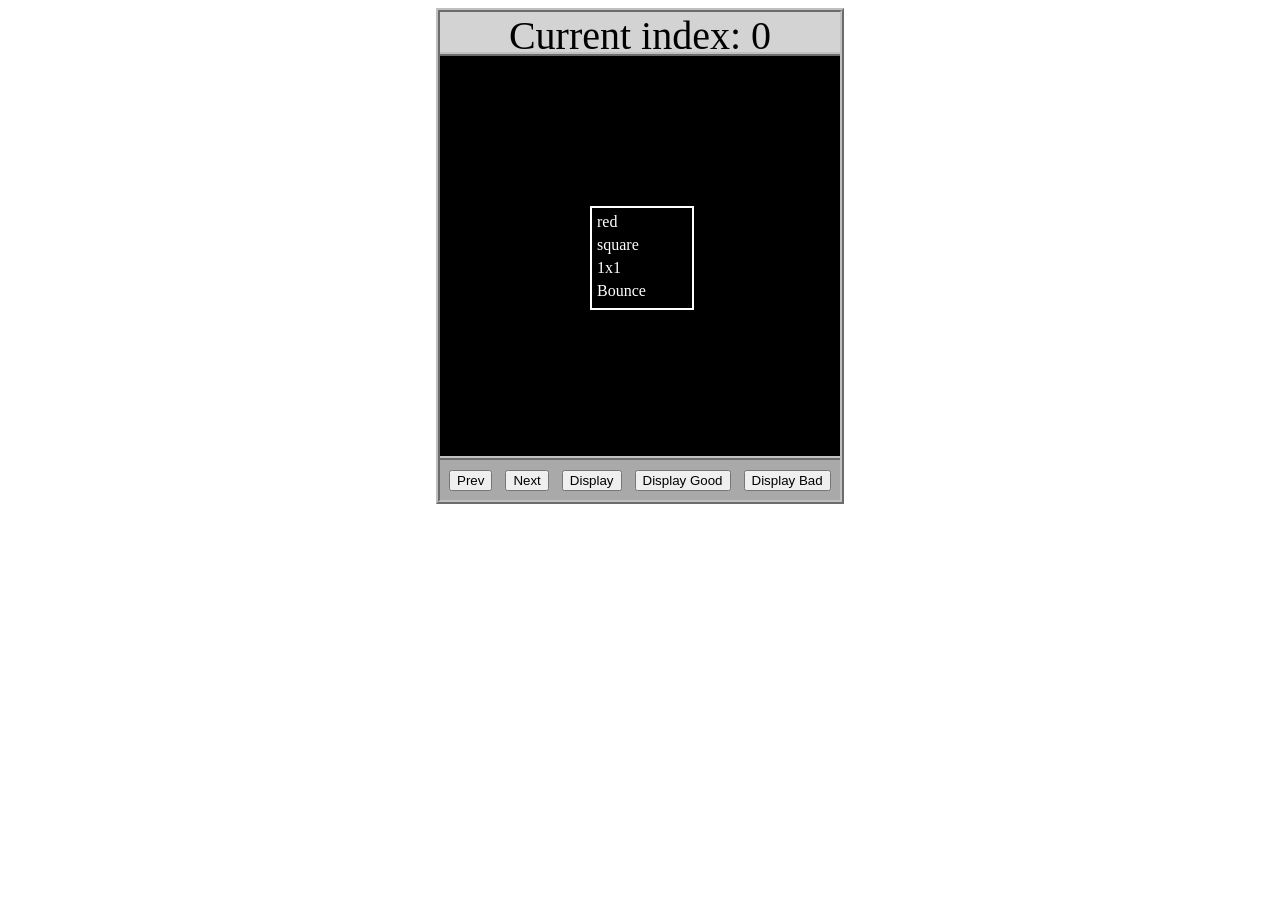
<file: asd-projects/data-shapes/index.html>
<!DOCTYPE html>
<html>
  <head>
    <meta charset="utf-8" />
    <meta name="viewport" content="width=device-width" />
    <title>Data Shapes</title>
    <link rel="stylesheet" href="index.css" />
    <script src="https://code.jquery.com/jquery-3.1.0.js"></script>
    <script src="index.js"></script>
  </head>
  <body>
    <div id="board">
      <div id="info-bar">Current index: 0</div>
      <div id="shape-container">
        <div id="shape"></div>
      </div>
      <div id="button-box">
        <button id="cycle-left">Prev</button>
        <button id="cycle-right">Next</button>
        <button id="execute1">Display</button>
        <button id="execute2">Display Good</button>
        <button id="execute3">Display Bad</button>
      </div>
    </div>
  </body>
</html>
</file>
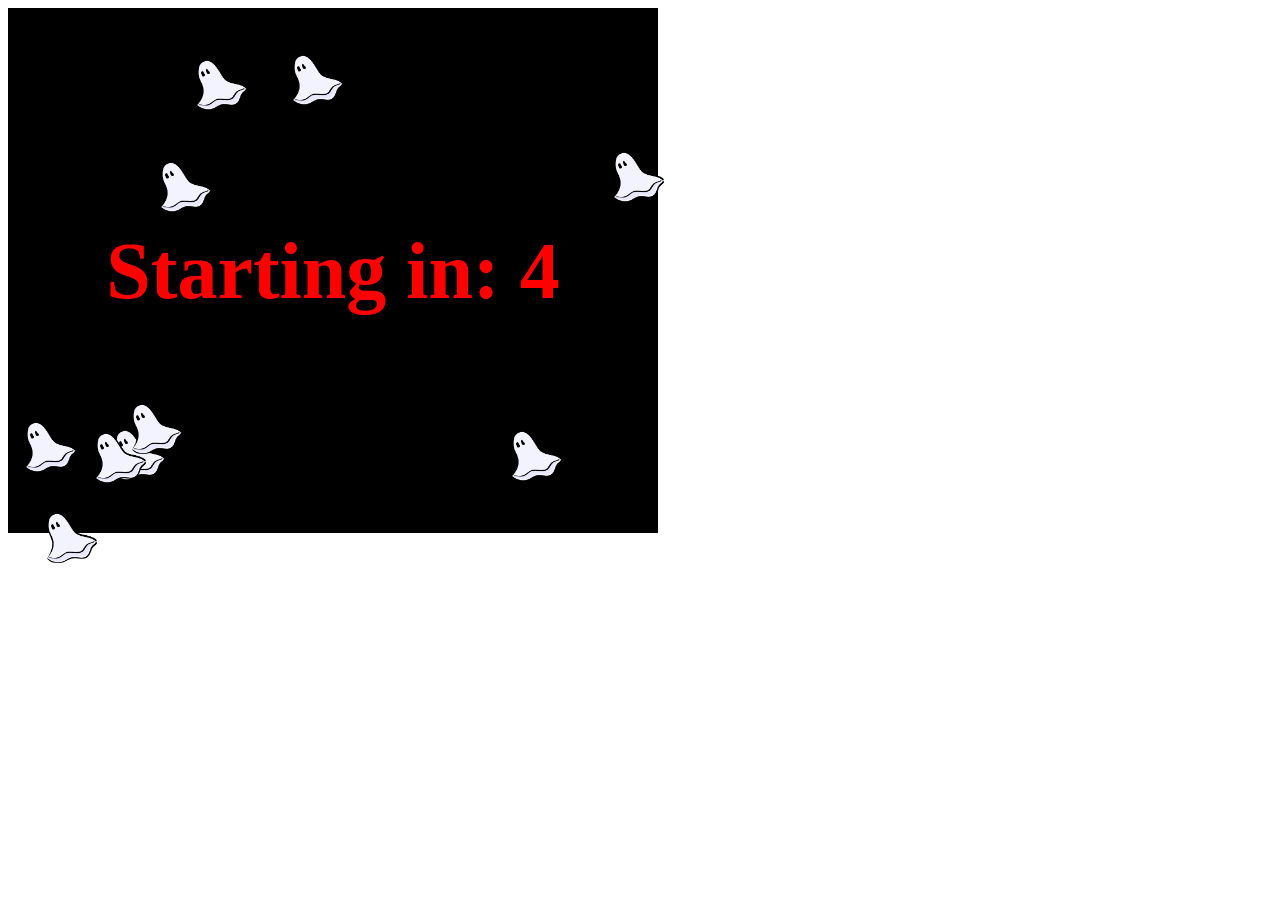
<file: asd-projects/debugging-exercise/index.html>
<!DOCTYPE html>
<html>
<head>
    <meta charset="utf-8">
    <meta name="viewport" content="width=device-width">
    <title>Debugger Exercise</title>
    <link rel="stylesheet" href="index.css">
    <script src="https://code.jquery.com/jquery-3.1.0.js"></script>
    <script src="index.js"></script>
</head>
<body>
    <div id="board">

    </div>
</body>
</html>
</file>
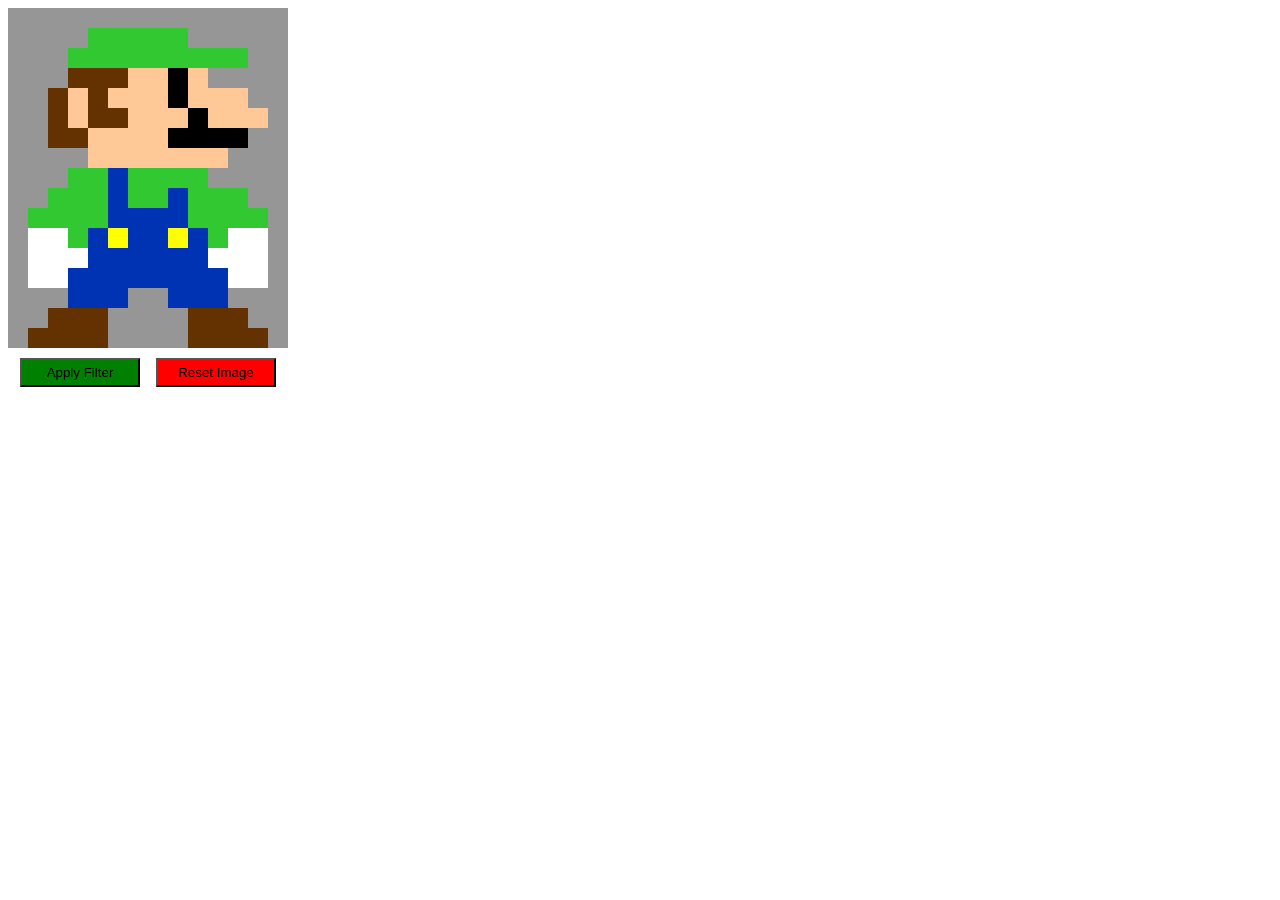
<file: asd-projects/image-filtering/index.html>
<!DOCTYPE html>
<html>
  <head>
    <script src="https://code.jquery.com/jquery-3.1.0.js"></script>
    <meta charset="utf-8" />
    <meta name="viewport" content="width=device-width" />
    <link rel="stylesheet" href="index.css" />
    <script src="image.js"></script>
    <script src="index.js"></script>
    <title>Image Filtering</title>
  </head>
  <body>
    <div id="display"></div>
    <div id="button-box">
      <button id="apply">Apply Filter</button>
      <button id="reset">Reset Image</button>
    </div>
  </body>
</html>
</file>
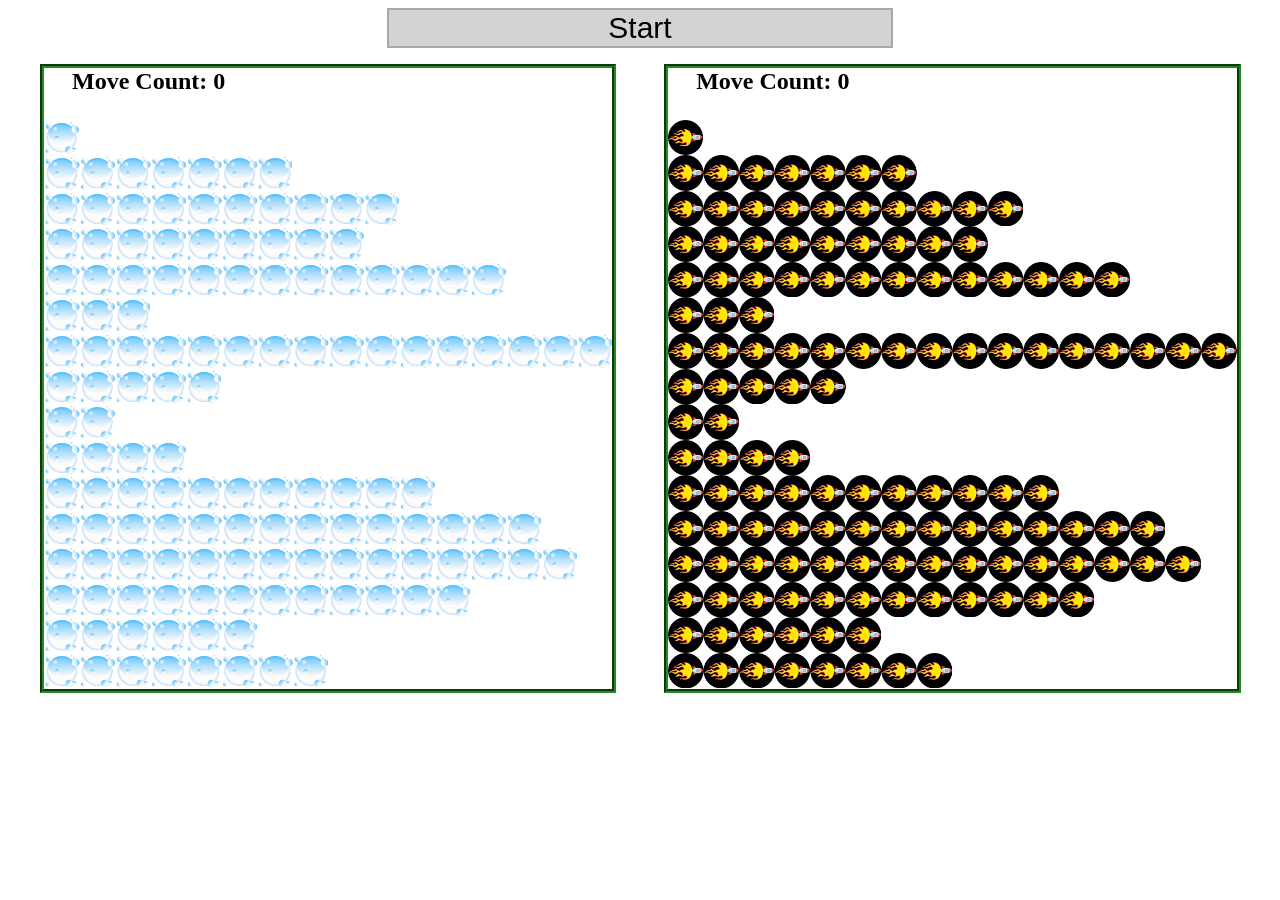
<file: asd-projects/sorting/index.html>
<!DOCTYPE html>
<html>
<head>
    <script src="https://code.jquery.com/jquery-3.1.0.js"></script>    
    <meta charset="utf-8">
    <meta name="viewport" content="width=device-width">
    <link rel="stylesheet" href="index.css">
    <script src="setup.js"></script>
    <script src="index.js"></script>
    <script src="run.js"></script>
    <title>Sorting</title>
</head>
<body>
    <div id="fullContainer">
        <div id="buttonContainer">
          <button id="goButton">Start</button>
        </div>
        <div id="sortContainer">
            <div class="subContainer" id="bubbleArea">
                <h2 id="bubbleCounter">Move Count: 0</h2>
                <div id="displayBubble">

                </div>
            </div>

            <div class="subContainer" id="quickArea">
                <h2 id="quickCounter">Move Count: 0</h2>
                <div id="displayQuick">

                </div>
            </div>
        </div>
    </div>
</body>
</html>
</file>
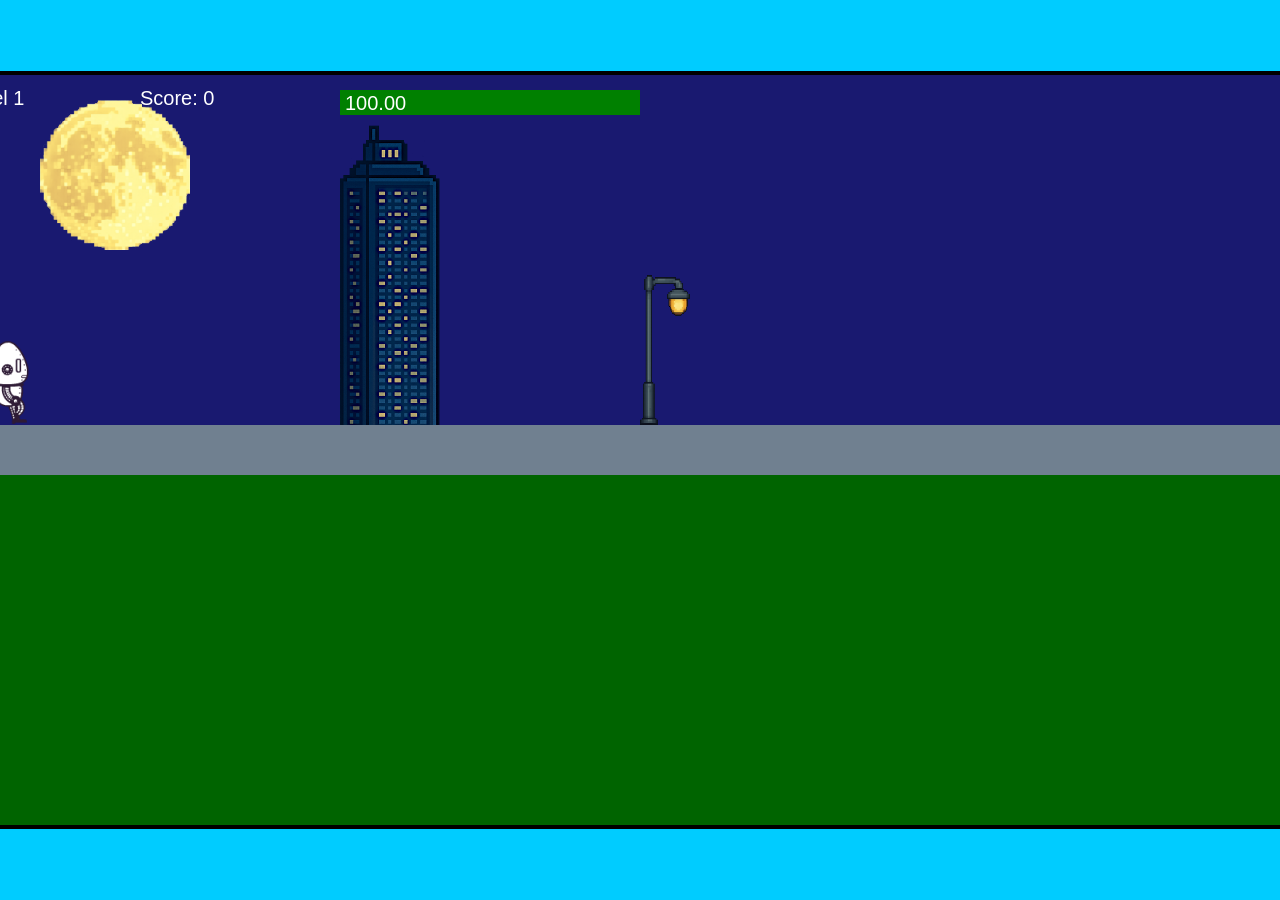
<file: fsd-projects/runtime/index.html>
<!DOCTYPE html>
<html lang="en">
  <head>
    <meta charset="UTF-8" />
    <meta name="viewport" content="width=device-width, initial-scale=1.0" />
    <title>Runtime Neo</title>
    <link rel="stylesheet" href="runtime.css" />
    <script src="https://code.jquery.com/jquery-3.1.0.js"></script>
    <script src="setup.js"></script>
    <script src="levels.js"></script>
    <script src="scenery.js"></script>
    <script src="student.js"></script>
    <script src="main.js"></script>
  </head>
  <body id="body">
    <canvas id="gameCanvas" width="1400" height="750"></canvas>
    <img id="player" src="images/halle.png" />
    <img id="projectile" src="images/projectile.png" />
    <img id="basicPlatform" src="images/interactable/basicPlatform.png" />
    <img id="spikes" src="images/interactable/spikes.png" />
    <img id="bug" src="images/interactable/bug.png" />
    <img id="healthUp" src="images/interactable/healthUp.png" />
    <img id="flag" src="images/interactable/flag.png" />
    <img id="moon" src="images/backgrounds/moon.png" />
    <img id="building" src="images/backgrounds/building.png" />
    <img id="lamp" src="images/backgrounds/lamp.png" />
  </body>
</html>
</file>
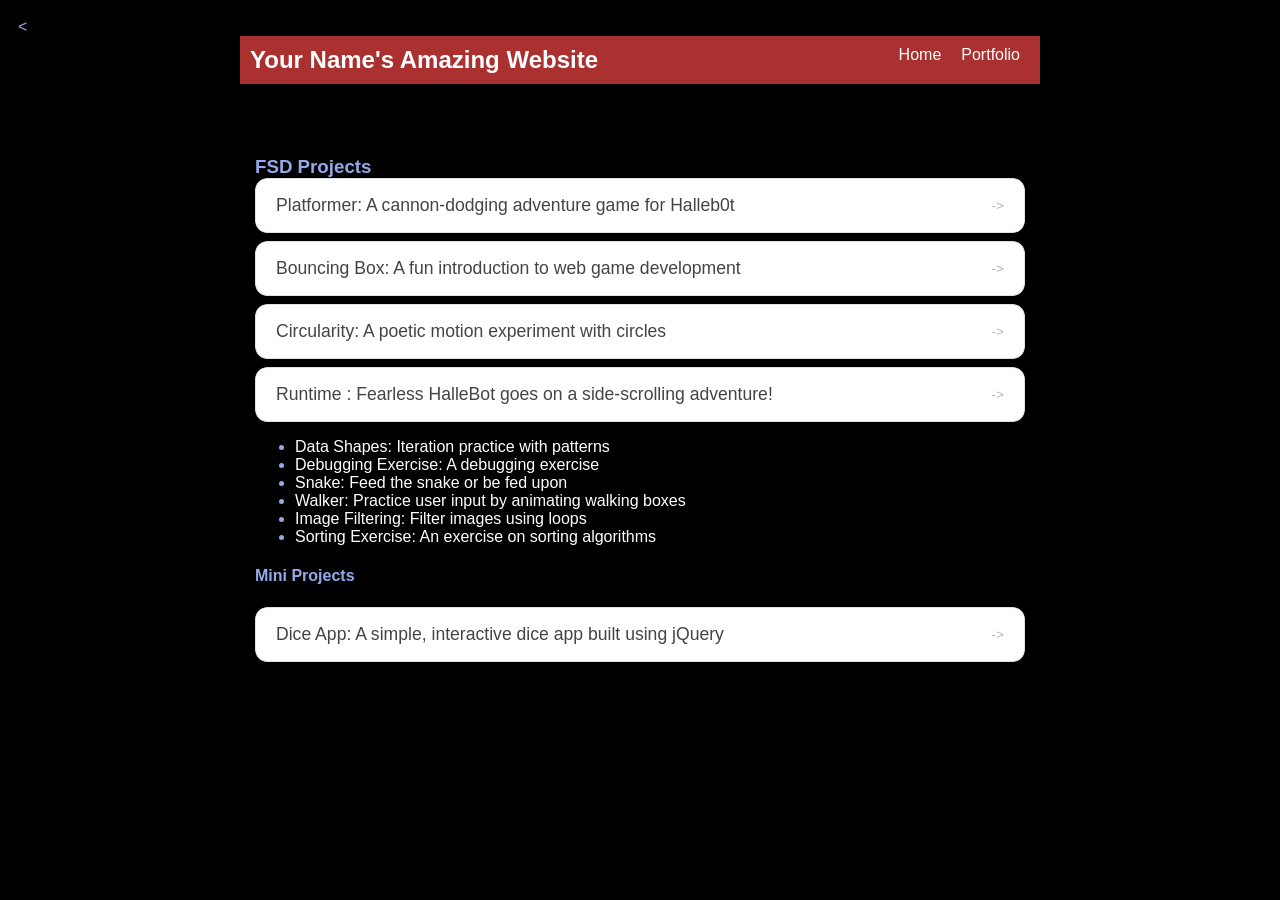
<file: portfolio.html>
<!DOCTYPE html>
<html>
  <head>
  <title>Your Name's Website</title>
  <link rel="stylesheet" href="style.css" />
</head>


  <body>
    <!-- All content goes here -->
    <<div id="all-contents">
  <nav>
  <h1>Your Name's Amazing Website</h1>
  <ul id="nav-ul">
    <li class="nav-li">
      <a href="index.html">Home</a>
    </li>
    <li class="nav-li">
      <a href="portfolio.html">Portfolio</a>
    </li>
  </ul>
</nav>


 <main>
  <div class="content">
    <h1>Portfolio</h1>
    <h3>FSD Projects</h3>
    <ul id="portfolio">
      <li>
  <a href="fsd-projects/platformer/">Platformer: A cannon-dodging adventure game for Halleb0t</a>
</li>
<li>
  <a href="fsd-projects/bouncing-box/">Bouncing Box: A fun introduction to web game development</a>
</li>
<li>
  <a href="fsd-projects/circularity/">Circularity: A poetic motion experiment with circles</a>
</li>
<li>
 <a href="fsd-projects/runtime/">Runtime : Fearless HalleBot goes on a side-scrolling adventure!</a>
</li>

    </ul>

    <!-- ASD Projects will go here -->
<ul>
  <li><a href="asd-projects/data-shapes"> Data Shapes: Iteration practice with patterns</a></li>
<li><a href="asd-projects/debugging-exercise"> Debugging Exercise: A debugging exercise</a></li>
<li><a href="asd-projects/snake">Snake: Feed the snake or be fed upon</a></li>
<li><a href="asd-projects/walker">Walker: Practice user input by animating walking boxes</a></li>
<li><a href="asd-projects/image-filtering">Image Filtering: Filter images using loops</a></li>
<li><a href="asd-projects/sorting">Sorting Exercise: An exercise on sorting algorithms</a></li>
</ul>
<h4>Mini Projects</h4>
<ul id ="portfolio">
    <li><a href="asd-projects/dice-app"> Dice App: A simple, interactive dice app built using jQuery</a></li>
</ul>

  </div>
</main>

</div>

  </body>
</html>
</file>
<file: asd-projects/data-shapes/index.css>
#board {
  width: 400px;
  margin: auto;
  border: silver ridge 4px;
}

#info-bar {
  width: 400px;
  height: 40px;
  background: lightgray;
  font-size: 40px;
  text-align: center;
}

#shape-container {
  width: 400px;
  height: 400px;
  background: black;
  border-top: silver ridge 4px;
  border-bottom: silver ridge 4px;
}

#button-box {
  width: 400px;
  height: 40px;
  background: darkgray;
}

#shape {
  color: white;
  width: 100px;
  height: 100px;
  position: relative;
  top: 150px;
  left: 150px;
  border: white solid 2px;
  display: block;
}

button {
  width: auto;
  height: auto;
  margin: auto;
  margin-top: 10px;
  margin-left: 9px;
}

p {
  margin: 5px;
}
</file>
<file: asd-projects/debugging-exercise/index.css>
#board {
  background: black;
  width: 650px;
  height: 525px;
  left: 0px;
  top: 0px;
}

.ghost {
  width: 50px;
  height: 50px;
  z-index: 100;
  position: absolute;
}
</file>
<file: asd-projects/image-filtering/index.css>
.square {
  width: 20px;
  height: 20px;
  position: absolute;
}

body > div {
  position: relative;
}

#button-box {
  position: relative;
  top: 350px;
}

button {
  width: 120px;
  padding: 5px;
  margin-left: 12px;
}

#apply {
  background: green;
}

#reset {
  background: red;
}
</file>
<file: asd-projects/sorting/index.css>
#fullContainer {
    width:100%;
}
#buttonContainer {
    margin:auto;
    width: 40%;
}
#goButton {
    margin: auto;
    width: 100%;
    border: 2px darkgray double;
    background: lightgray;
    font-size: 30px;
}
#sortContainer {
    display: table;
    margin: 0 auto;
    width: 100%;
}
.subContainer {
    display: inline-block;
    width:45%;
    border: 4px forestgreen groove;
    margin-top: 1.25%;
}
#bubbleArea {
    margin-left: 2.5%;
}
#quickArea {
    margin-left: 3.75%;
}
.subContainer > h2 {
    margin-left: 5%;
    height: 32px;
    margin-top: 0;
}
.sortElement {
    background-position: center;
    background-repeat: repeat-x;
    position: absolute;
    left: 0px;
    margin: 0;
    padding: 0;
}
.subContainer > div {
    position: relative;
}
.bubbleElement {
    background: url('img/bubble.png');
    /*border: 2px aqua ridge;*/
}
.quickElement {
    background: url('img/quick.png');
    /*border: 2px firebrick ridge;*/
}
</file>
<file: fsd-projects/runtime/runtime.css>
/* runtime.css */
/* Styles for Runtime Neo auto-runner game */

img {
  display: none;
}

#gameCanvas {
  position: absolute;
  border: 4px solid #000;
  top: 50%;
  left: 50%;
  transform: translate(-50%, -50%);
}

body {
  margin: 0;
  background-color: #00ccff;
  font-family: Arial, sans-serif;
  text-align: center;
  overflow: hidden;
}
</file>
<file: style.css>
body {
    background: rgb(0, 0, 0);
    color: rgb(148, 169, 235);
    padding: 10px;
    font-family: Arial, sans-serif;
}

#all-contents {
    max-width: 800px;
    margin: auto;
}

/* navigation menu */
nav {
  background: rgb(171, 48, 48);
  margin: 0 auto;
  display: flex;
  padding: 10px;
  margin-bottom: 20px;
}

h1 {
    display: flex;
    align-items: center;
    color: white;
    flex: 1;
    margin: 0;
}

#nav-ul {
    list-style-type: none;
    margin: 0;
    padding: 0;
    display: flex;
}

.nav-li {
    display: inline-block;
    padding: 0 10px;
}

a {
    text-decoration: none;
    color: #fff;
}

/* main container area beneath menu */
main {
    background: rgb(69, 69, );
    display: flex;
    margin-top: 20px;
}

.sidebar {
    margin-right: 25px;
    padding: 10px;
}

.sidebar-img {
    width: 200px;
}

.content {
    flex: 1;
    padding: 15px;
}

/* interests section styles */
#interests {
    border: 4px silver ridge;
    padding: 8px;
    margin-top: 20px;
}

h2, h3 {
    margin: 0px;
}
/* Portfolio styles */
.content h1 {
  color: black;
}

#portfolio {
  list-style: none;
  margin: 0;
  padding: 0;
  width: 100%;
  display: flex;
  flex-direction: column;
  gap: 8px;
}

#portfolio li {
  border-radius: 12px;
  overflow: hidden;
}

#portfolio a {
  display: flex;
  justify-content: space-between;
  align-items: center;
  text-decoration: none;
  color: #444;
  padding: 16px 20px;
  font-size: 1.1rem;
  font-weight: 500;
  background: #fff;
  border: 1px solid #e0e0e0;
  border-radius: 12px;
  transition: background 0.25s ease, color 0.25s ease, transform 0.25s ease;
}

#portfolio a:hover {
  background: #000;
  color: #fff;
  transform: translateX(4px);
}

#portfolio a::after {
  content: "->";
  font-size: 0.85rem;
  opacity: 0.4;
  transition: opacity 0.25s ease;
  white-space: nowrap;
}

#portfolio a:hover::after {
  opacity: 1;
}
</file>
